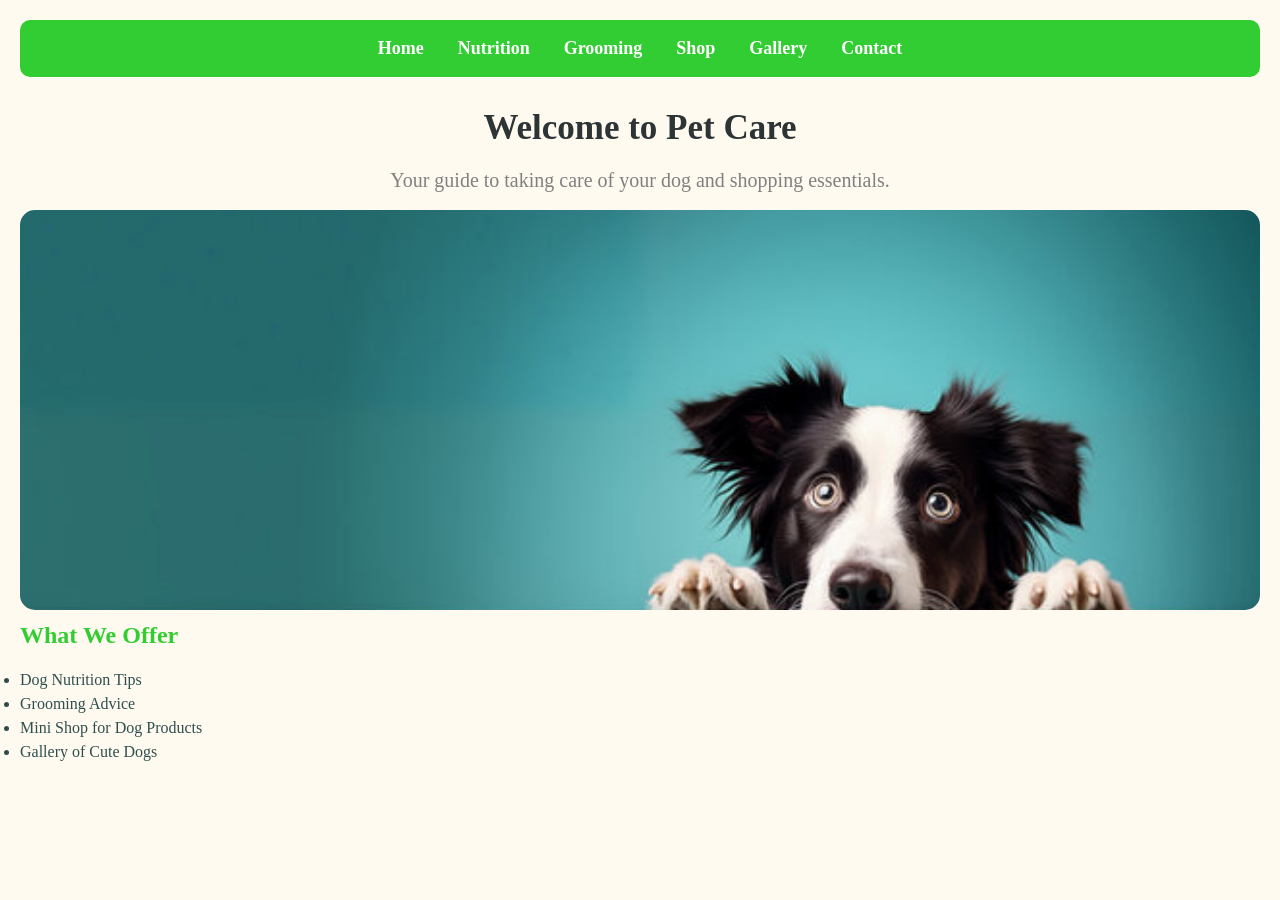
<file: index.html>
<!DOCTYPE html>
<html lang="en">
<head>
    <meta charset="UTF-8">
    <meta name="viewport" content="width=device-width, initial-scale=1.0">
    <title>Pet Care</title>
    <link rel="stylesheet" href="style.css">
</head>
<body>
    <nav>
        <a href="index.html">Home</a>
        <a href="nutrition.html">Nutrition</a>
        <a href="grooming.html">Grooming</a>
        <a href="shop.html">Shop</a>
        <a href="gallery.html">Gallery</a>
        <a href="contact.html">Contact</a>
    </nav>
    <header>
        <h1>Welcome to Pet Care</h1>
        <p>Your guide to taking care of your dog and shopping essentials.</p>
        <img src="dog-banner.jpg" alt="Cute dog" class="banner-img">
    </header>
    <section>
        <h2>What We Offer</h2>
        <ul>
            <li>Dog Nutrition Tips</li>
            <li>Grooming Advice</li>
            <li>Mini Shop for Dog Products</li>
            <li>Gallery of Cute Dogs</li>
        </ul>
    </section>
</body>
</html>
</file>
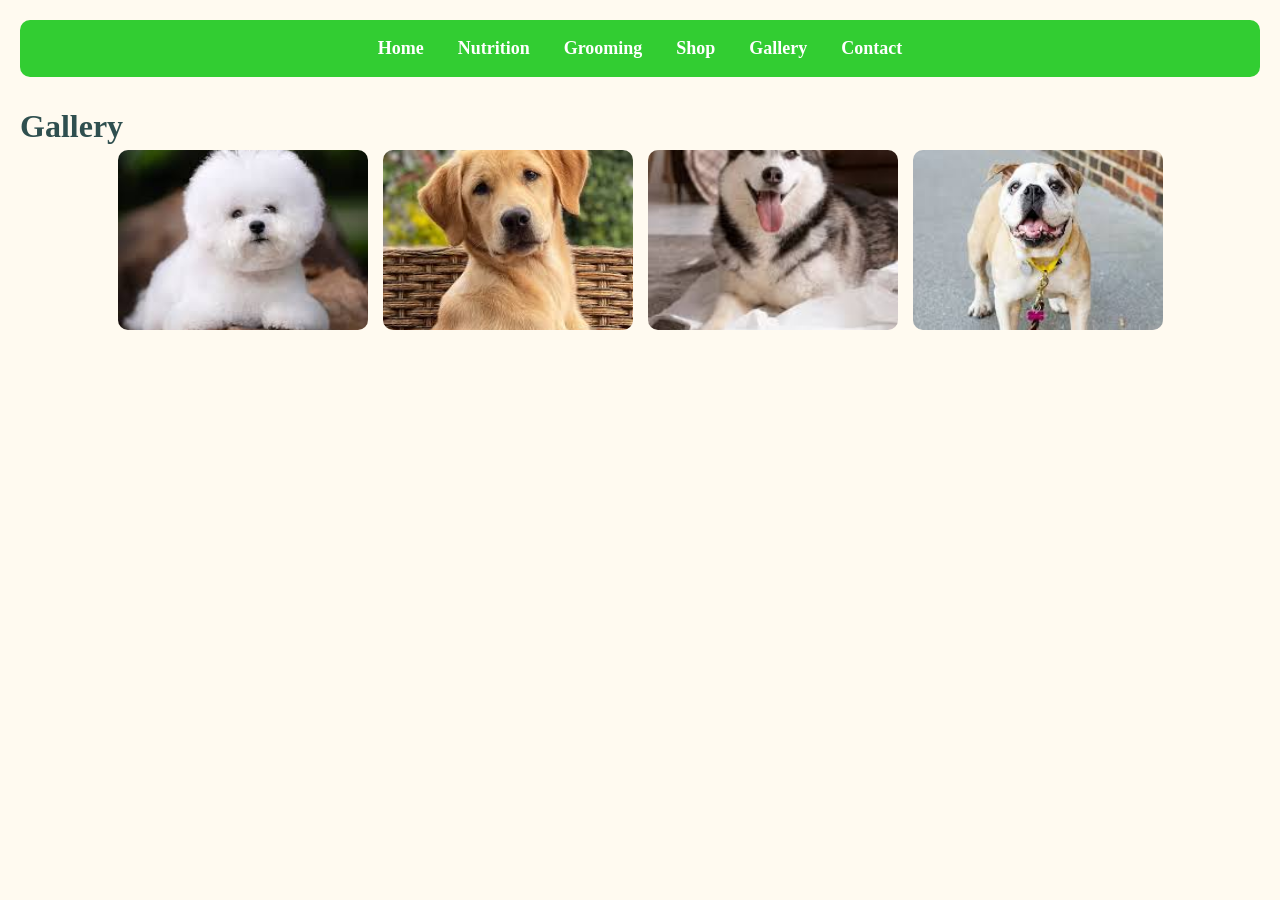
<file: gallery.html>
<!DOCTYPE html>
<html lang="en">
<head>
    <meta charset="UTF-8">
    <meta name="viewport" content="width=device-width, initial-scale=1.0">
    <title>Gallery - Pet Care</title>
    <link rel="stylesheet" href="style.css">
</head>
<body>
    <nav>
        <a href="index.html">Home</a>
        <a href="nutrition.html">Nutrition</a>
        <a href="grooming.html">Grooming</a>
        <a href="shop.html">Shop</a>
        <a href="gallery.html">Gallery</a>
        <a href="contact.html">Contact</a>
    </nav>
    <h1>Gallery</h1>
    <div class="gallery-container">
        <img src="téléchargement.jpg" alt="Dog 1">
        <img src="téléchargement (1).jpg" alt="Dog 2">
        <img src="images.jpg" alt="Dog 3">
        <img src="images (1).jpg" alt="Dog 4">
    </div>
</body>
</html>
</file>
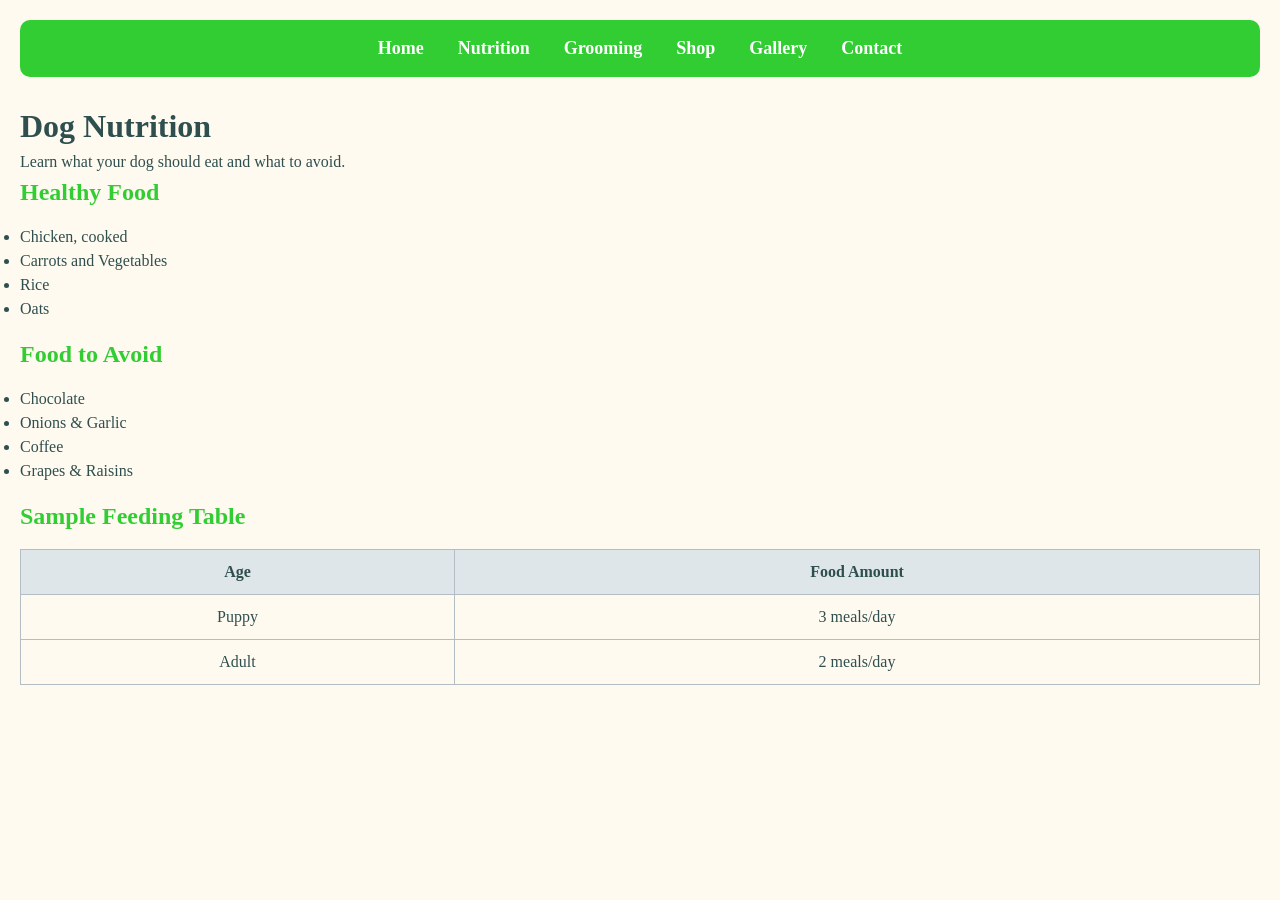
<file: nutrition.html>
<!DOCTYPE html>
<html lang="en">
<head>
    <meta charset="UTF-8">
    <meta name="viewport" content="width=device-width, initial-scale=1.0">
    <title>Nutrition - Pet Care</title>
    <link rel="stylesheet" href="style.css">
</head>
<body>
    <nav>
        <a href="index.html">Home</a>
        <a href="nutrition.html">Nutrition</a>
        <a href="grooming.html">Grooming</a>
        <a href="shop.html">Shop</a>
        <a href="gallery.html">Gallery</a>
        <a href="contact.html">Contact</a>
    </nav>
    <h1>Dog Nutrition</h1>
    <p>Learn what your dog should eat and what to avoid.</p>
    <h2>Healthy Food</h2>
    <ul>
        <li>Chicken, cooked</li>
        <li>Carrots and Vegetables</li>
        <li>Rice</li>
        <li>Oats</li>
    </ul>
    <h2>Food to Avoid</h2>
    <ul>
        <li>Chocolate</li>
        <li>Onions & Garlic</li>
        <li>Coffee</li>
        <li>Grapes & Raisins</li>
    </ul>
    <h2>Sample Feeding Table</h2>
    <table>
        <tr>
            <th>Age</th>
            <th>Food Amount</th>
        </tr>
        <tr>
            <td>Puppy</td>
            <td>3 meals/day</td>
        </tr>
        <tr>
            <td>Adult</td>
            <td>2 meals/day</td>
        </tr>
    </table>
</body>
</html>
</file>
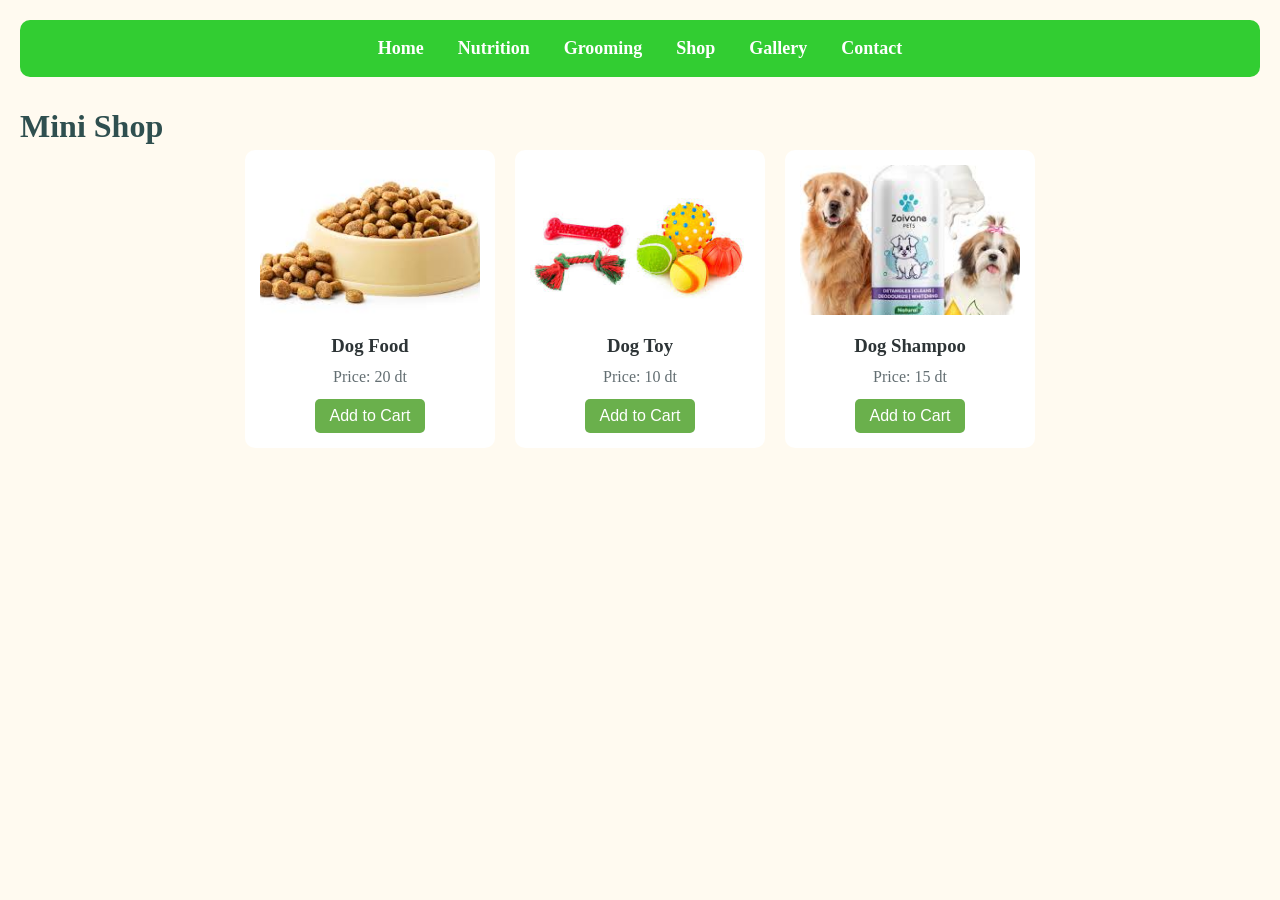
<file: shop.html>
<!DOCTYPE html>
<html lang="en">
<head>
    <meta charset="UTF-8">
    <meta name="viewport" content="width=device-width, initial-scale=1.0">
    <title>Shop - Pet Care</title>
    <link rel="stylesheet" href="style.css">
</head>
<body>
    <nav>
        <a href="index.html">Home</a>
        <a href="nutrition.html">Nutrition</a>
        <a href="grooming.html">Grooming</a>
        <a href="shop.html">Shop</a>
        <a href="gallery.html">Gallery</a>
        <a href="contact.html">Contact</a>
    </nav>
    <h1>Mini Shop</h1>
    <div class="shop-container">
        <div class="product-card">
            <img src="dog-food.jpg" alt="Dog Food">
            <h3>Dog Food</h3>
            <p>Price: 20 dt</p>
            <button>Add to Cart</button>
        </div>
        <div class="product-card">
            <img src="dog-toy.jpg" alt="Dog Toy">
            <h3>Dog Toy</h3>
            <p>Price: 10 dt</p>
            <button>Add to Cart</button>
        </div>
        <div class="product-card">
            <img src="dog-shampoo.jpg" alt="Dog Shampoo">
            <h3>Dog Shampoo</h3>
            <p>Price: 15 dt</p>
            <button>Add to Cart</button>
        </div>
    </div>
</body>
</html>
</file>
<file: style.css>
* {
    margin: 0;
    padding: 0;
}
body {
    background: floralwhite;
    color: darkslategray;
    line-height: 1.5;
    padding: 20px;
}
nav {
    background: limegreen;
    padding: 15px;
    border-radius: 10px;
    margin-bottom: 25px;
    text-align: center;
}
nav a {
    color: white;
    text-decoration: none;
    font-weight: bold;
    margin: 15px;
    font-size: 18px;
}
nav a:hover {
    color: goldenrod;
}
header {
    text-align: center;
}
header h1 {
    font-size: 35px;
    color: #2d3436;
    margin-bottom: 10px;
}
header p {
    font-size: 20px;
    color: grey;
}
.banner-img {
    width: 100%;
    max-height: 400px;
    object-fit: cover;
    border-radius: 15px;
    margin-top: 15px;
}
h2 {
    color: limegreen;
    margin-bottom: 15px;
}
ul {
    margin-bottom: 15px;
}
table {
    width: 100%;
    border-collapse: collapse;
    margin-bottom: 20px;
}
th, td {
    border: 1px solid #b2bec3;
    padding: 10px;
    text-align: center;
}
th {
    background-color: #dfe6e9;
}
.shop-container {
    display: flex;
    gap: 20px;
    flex-wrap: wrap;
    justify-content: center;
}
.product-card {
    background: #ffffff;
    border-radius: 10px;
    padding: 15px;
    width: 220px;
    text-align: center;
    transition: transform 0.3s, box-shadow 0.3s;
}
.product-card:hover {
    transform: translateY(-5px);
    box-shadow: 0 8px 12px rgba(0,0,0,0.2);
}
.product-card img {
    width: 100%;
    height: 150px;
    object-fit: cover;
    border-radius: 10px;
    margin-bottom: 10px;
}
.product-card h3 {
    color: #2d3436;
    margin-bottom: 5px;
}
.product-card p {
    color: #636e72;
    margin-bottom: 10px;
}
.product-card button {
    background: #6ab04c;
    color: white;
    border: none;
    padding: 8px 15px;
    cursor: pointer;
    border-radius: 5px;
}
.product-card button:hover {
    background: #badc58;
}
.gallery-container {
    display: flex;
    flex-wrap: wrap;
    gap: 15px;
    justify-content: center;
    margin-bottom: 30px;
}
.gallery-container img {
    width: 250px;
    height: 180px;
    object-fit: cover;
    border-radius: 10px;
    transition: transform 0.3s;
}
.gallery-container img:hover {
    transform: scale(1.05);
}
form {
    display: flex;
    flex-direction: column;
    gap: 15px;
    max-width: 450px;
    margin: auto;
    background: #ffffff;
    padding: 20px;
    border-radius: 15px;
    box-shadow: 0 4px 8px rgba(0,0,0,0.1);
}
input, textarea, button {
    padding: 10px;
    border-radius: 8px;
    border: 1px solid #b2bec3;
    font-size: 16px;
}
button {
    background: #6ab04c;
    color: white;
    cursor: pointer;
}
button:hover {
    background: #badc58;
}
</file>
